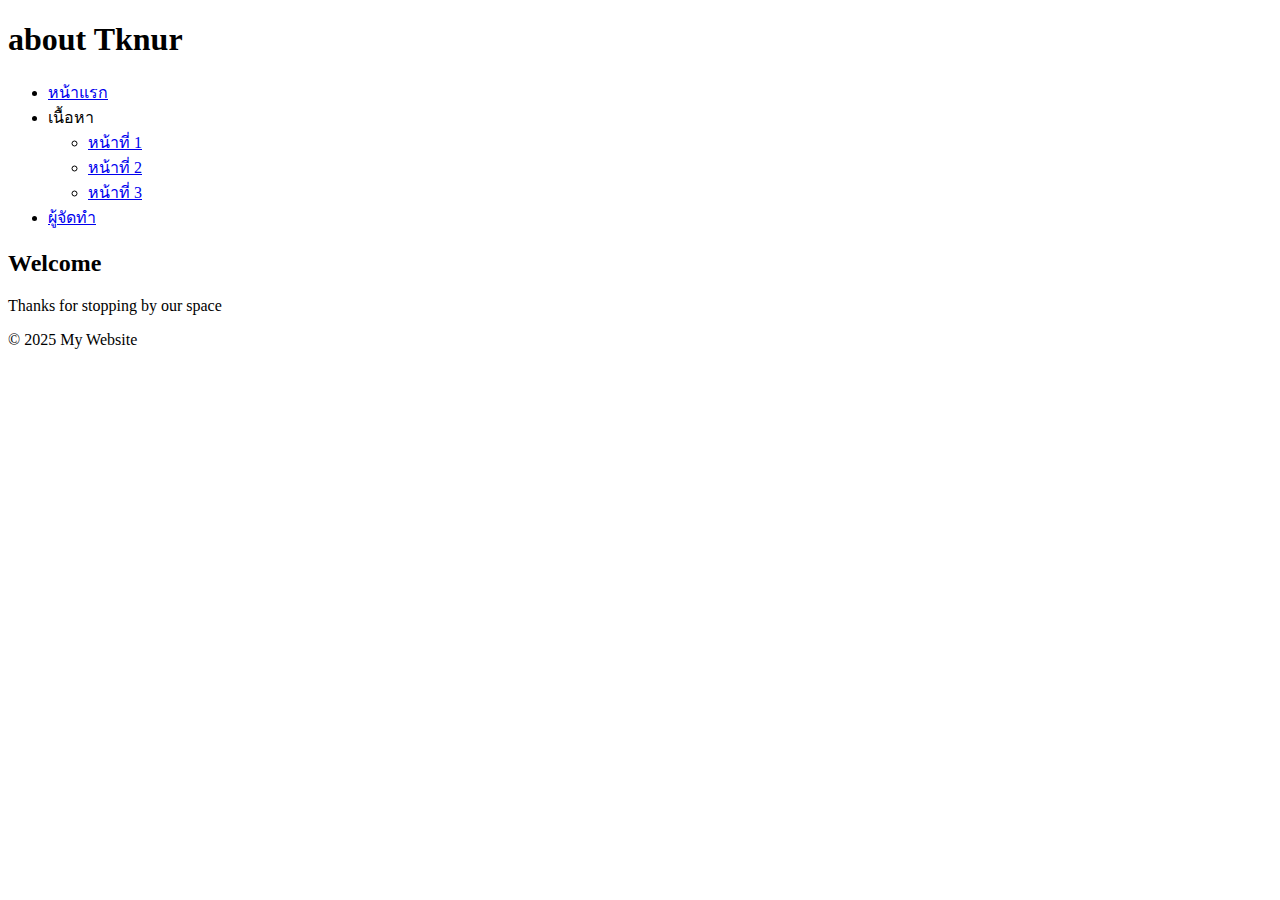
<file: index.html>
<!DOCTYPE html>
<html lang="th">
<head>
  <meta charset="UTF-8">
  <title>หน้าแรก</title>
</head>
<body>

<header>
  <h1>about Tknur</h1>

  <nav>
    <ul>
      <li><a href="index.html">หน้าแรก</a></li>

      <li>
        เนื้อหา
        <ul>
          <li><a href="page1.html">หน้าที่ 1</a></li>
          <li><a href="page2.html">หน้าที่ 2</a></li>
          <li><a href="page3.html">หน้าที่ 3</a></li>
        </ul>
      </li>

      <li><a href="about.html">ผู้จัดทำ</a></li>
    </ul>
  </nav>
</header>

<main>
  <h2>Welcome</h2>
  <p>Thanks for stopping by our space</p>
</main>

<footer>
  <p>© 2025 My Website</p>
</footer>

</body>
</html>
</file>
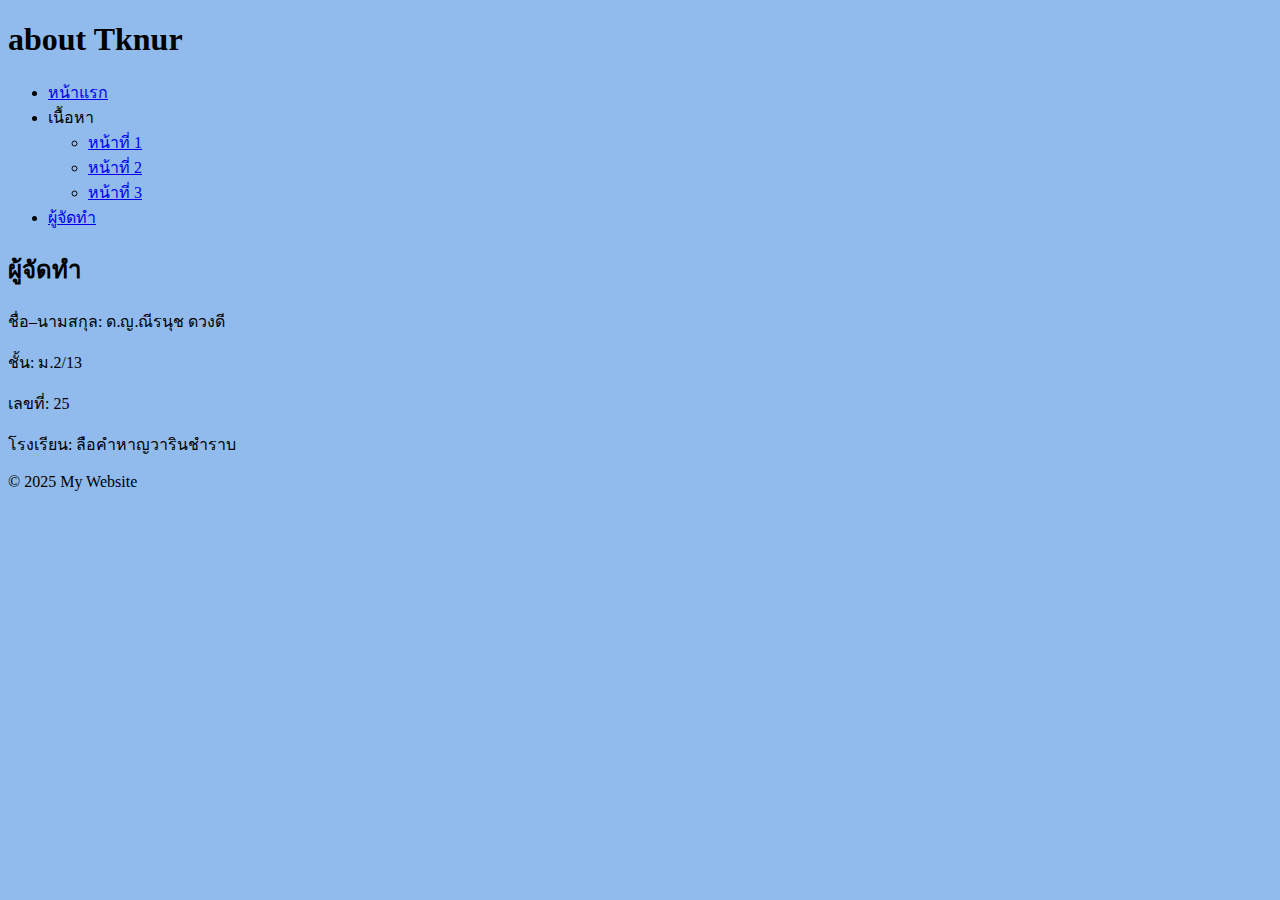
<file: about.html>
<!DOCTYPE html>
<html lang="th">
<head>
  <meta charset="UTF-8">
  <title>ผู้จัดทำ</title>
</head>
<body>

<header>
  <h1>about Tknur</h1>
  <link rel="stylesheet" href="style.css">

  <nav>
    <ul>
      <li><a href="index.html">หน้าแรก</a></li>

      <li>
        เนื้อหา
        <ul>
          <li><a href="page1.html">หน้าที่ 1</a></li>
          <li><a href="page2.html">หน้าที่ 2</a></li>
          <li><a href="page3.html">หน้าที่ 3</a></li>
        </ul>
      </li>

      <li><a href="about.html">ผู้จัดทำ</a></li>
    </ul>
  </nav>
</header>

<main>
  <h2>ผู้จัดทำ</h2>

  <p>ชื่อ–นามสกุล: ด.ญ.ณีรนุช  ดวงดี</p>
  <p>ชั้น: ม.2/13</p>
  <p>เลขที่: 25</p>
  <p>โรงเรียน: ลือคำหาญวารินชำราบ</p>

</main>

<footer>
  <p>© 2025 My Website</p>
</footer>

</body>
</html>
</file>
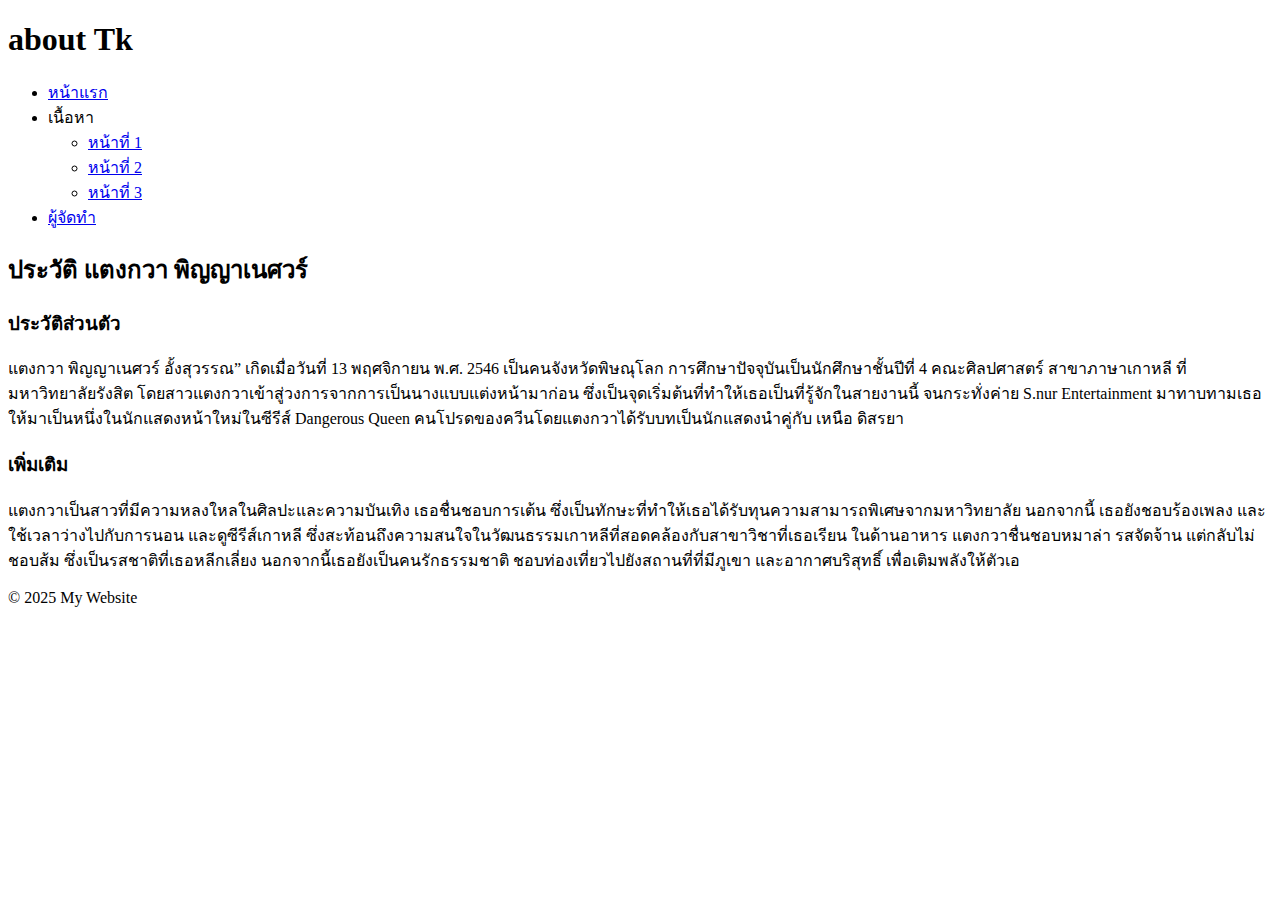
<file: page1.html>
<!DOCTYPE html>
<html lang="th">

<head>
  <meta charset="UTF-8">
  <title>บทที่ 1</title>
</head>

<body>

  <header>
    <h1>about Tk</h1>

    <nav>
      <ul>
        <li><a href="index.html">หน้าแรก</a></li>

        <li>
          เนื้อหา
          <ul>
            <li><a href="page1.html">หน้าที่ 1</a></li>
            <li><a href="page2.html">หน้าที่ 2</a></li>
            <li><a href="page3.html">หน้าที่ 3</a></li>
          </ul>
        </li>

        <li><a href="about.html">ผู้จัดทำ</a></li>
      </ul>
    </nav>
  </header>

  <main>
    <h2>ประวัติ แตงกวา พิญญาเนศวร์</h2>

    <section>
      <h3>ประวัติส่วนตัว</h3>
      <p>แตงกวา พิญญาเนศวร์ อั้งสุวรรณ” เกิดเมื่อวันที่ 13 พฤศจิกายน พ.ศ. 2546 เป็นคนจังหวัดพิษณุโลก
        การศึกษาปัจจุบันเป็นนักศึกษาชั้นปีที่ 4 คณะศิลปศาสตร์ สาขาภาษาเกาหลี ที่มหาวิทยาลัยรังสิต
        โดยสาวแตงกวาเข้าสู่วงการจากการเป็นนางแบบแต่งหน้ามาก่อน ซึ่งเป็นจุดเริ่มต้นที่ทำให้เธอเป็นที่รู้จักในสายงานนี้
        จนกระทั่งค่าย S.nur Entertainment มาทาบทามเธอให้มาเป็นหนึ่งในนักแสดงหน้าใหม่ในซีรีส์ Dangerous Queen
        คนโปรดของควีนโดยแตงกวาได้รับบทเป็นนักแสดงนำคู่กับ เหนือ ดิสรยา</p>
    </section>

    <section>
      <h3>เพิ่มเติม</h3>
      <p>แตงกวาเป็นสาวที่มีความหลงใหลในศิลปะและความบันเทิง เธอชื่นชอบการเต้น ซึ่งเป็นทักษะที่ทำให้เธอได้รับทุนความสามารถพิเศษจากมหาวิทยาลัย นอกจากนี้ เธอยังชอบร้องเพลง และใช้เวลาว่างไปกับการนอน และดูซีรีส์เกาหลี ซึ่งสะท้อนถึงความสนใจในวัฒนธรรมเกาหลีที่สอดคล้องกับสาขาวิชาที่เธอเรียน ในด้านอาหาร แตงกวาชื่นชอบหมาล่า รสจัดจ้าน แต่กลับไม่ชอบส้ม ซึ่งเป็นรสชาติที่เธอหลีกเลี่ยง นอกจากนี้เธอยังเป็นคนรักธรรมชาติ ชอบท่องเที่ยวไปยังสถานที่ที่มีภูเขา และอากาศบริสุทธิ์ เพื่อเติมพลังให้ตัวเอ</p>
    </section>

  </main>

  <footer>
    <p>© 2025 My Website</p>
  </footer>

</body>

</html>
</file>
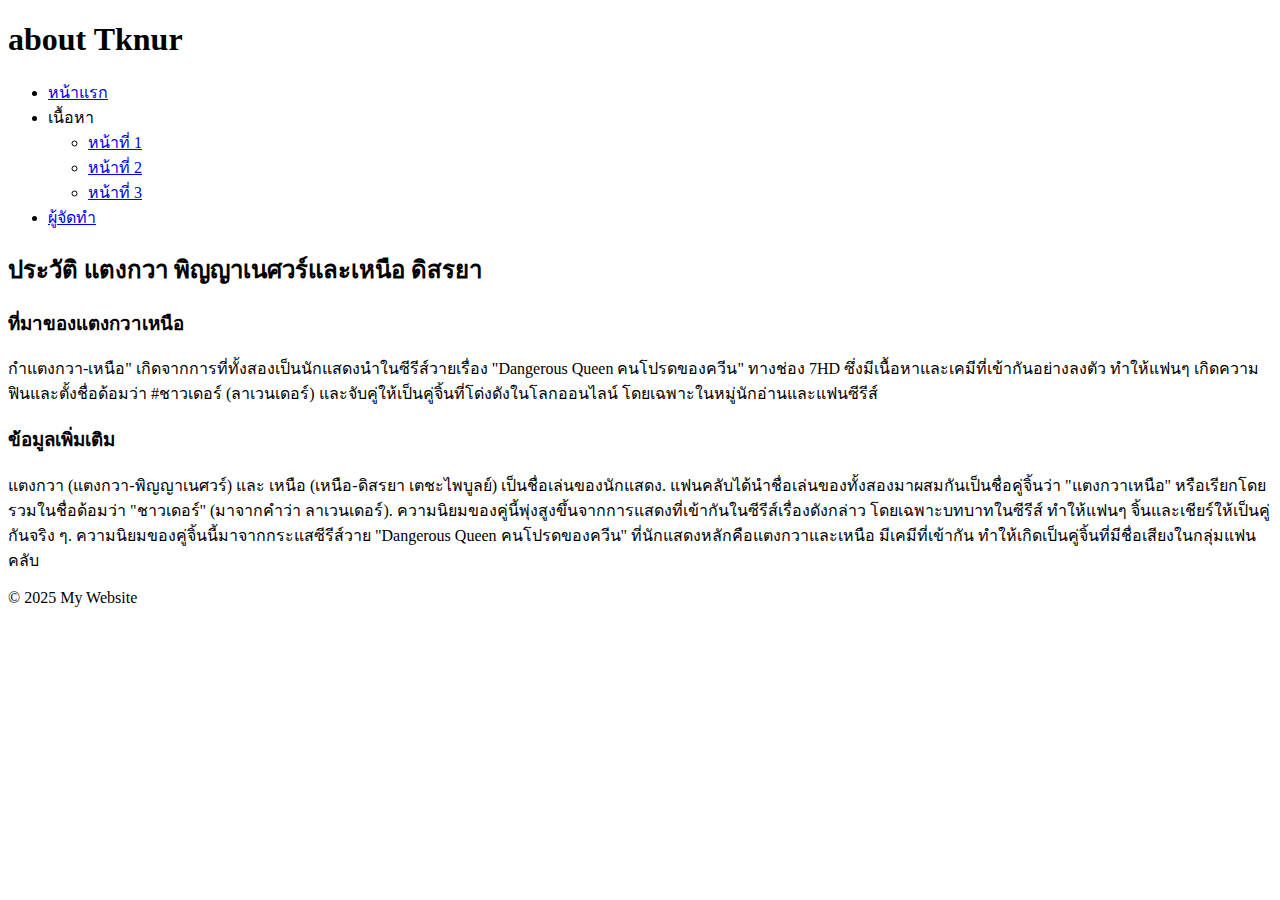
<file: page3.html>
<!DOCTYPE html>
<html lang="th">
<head>
  <meta charset="UTF-8">
  <title>บทที่ 3</title>
</head>
<body>

<header>
  <h1>about Tknur</h1>

  <nav>
    <ul>
      <li><a href="index.html">หน้าแรก</a></li>

      <li>
        เนื้อหา
        <ul>
          <li><a href="page1.html">หน้าที่ 1</a></li>
          <li><a href="page2.html">หน้าที่ 2</a></li>
          <li><a href="page3.html">หน้าที่ 3</a></li>
        </ul>
      </li>

      <li><a href="about.html">ผู้จัดทำ</a></li>
    </ul>
  </nav>
</header>

<main>
  <h2>ประวัติ แตงกวา พิญญาเนศวร์และเหนือ ดิสรยา</h2>

  <section>
    <h3>ที่มาของแตงกวาเหนือ</h3>
    <p>กำแตงกวา-เหนือ" เกิดจากการที่ทั้งสองเป็นนักแสดงนำในซีรีส์วายเรื่อง "Dangerous Queen คนโปรดของควีน" ทางช่อง 7HD ซึ่งมีเนื้อหาและเคมีที่เข้ากันอย่างลงตัว ทำให้แฟนๆ เกิดความฟินและตั้งชื่อด้อมว่า #ชาวเดอร์ (ลาเวนเดอร์) และจับคู่ให้เป็นคู่จิ้นที่โด่งดังในโลกออนไลน์ โดยเฉพาะในหมู่นักอ่านและแฟนซีรีส์</p>
  </section>

  <section>
    <h3>ข้อมูลเพิ่มเติม</h3>
    <p>แตงกวา (แตงกวา-พิญญาเนศวร์) และ เหนือ (เหนือ-ดิสรยา เตชะไพบูลย์) เป็นชื่อเล่นของนักแสดง.
แฟนคลับได้นำชื่อเล่นของทั้งสองมาผสมกันเป็นชื่อคู่จิ้นว่า "แตงกวาเหนือ" หรือเรียกโดยรวมในชื่อด้อมว่า "ชาวเดอร์" (มาจากคำว่า ลาเวนเดอร์).
ความนิยมของคู่นี้พุ่งสูงขึ้นจากการแสดงที่เข้ากันในซีรีส์เรื่องดังกล่าว โดยเฉพาะบทบาทในซีรีส์ ทำให้แฟนๆ จิ้นและเชียร์ให้เป็นคู่กันจริง ๆ. 
ความนิยมของคู่จิ้นนี้มาจากกระแสซีรีส์วาย "Dangerous Queen คนโปรดของควีน" ที่นักแสดงหลักคือแตงกวาและเหนือ มีเคมีที่เข้ากัน ทำให้เกิดเป็นคู่จิ้นที่มีชื่อเสียงในกลุ่มแฟนคลับ</p>
  </section>

</main>

<footer>
  <p>© 2025 My Website</p>
</footer>

</body>
</html>
</file>
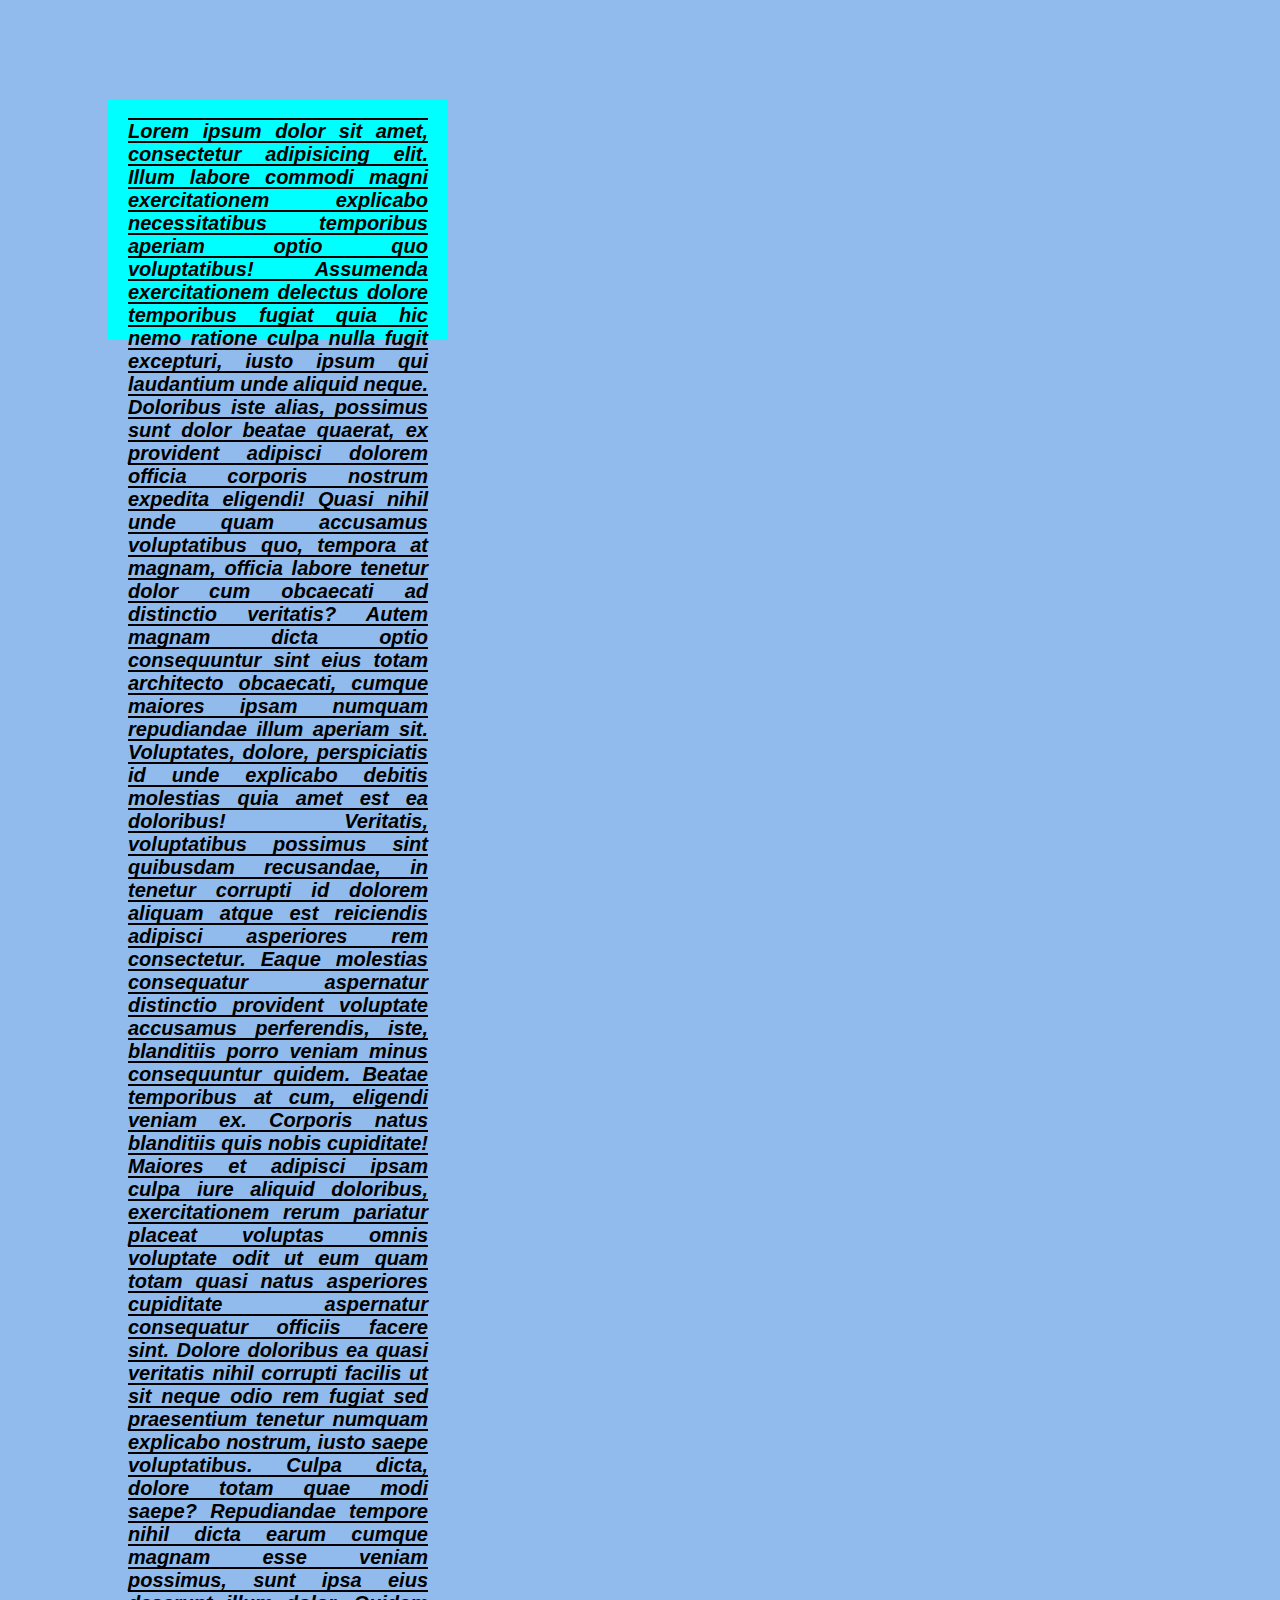
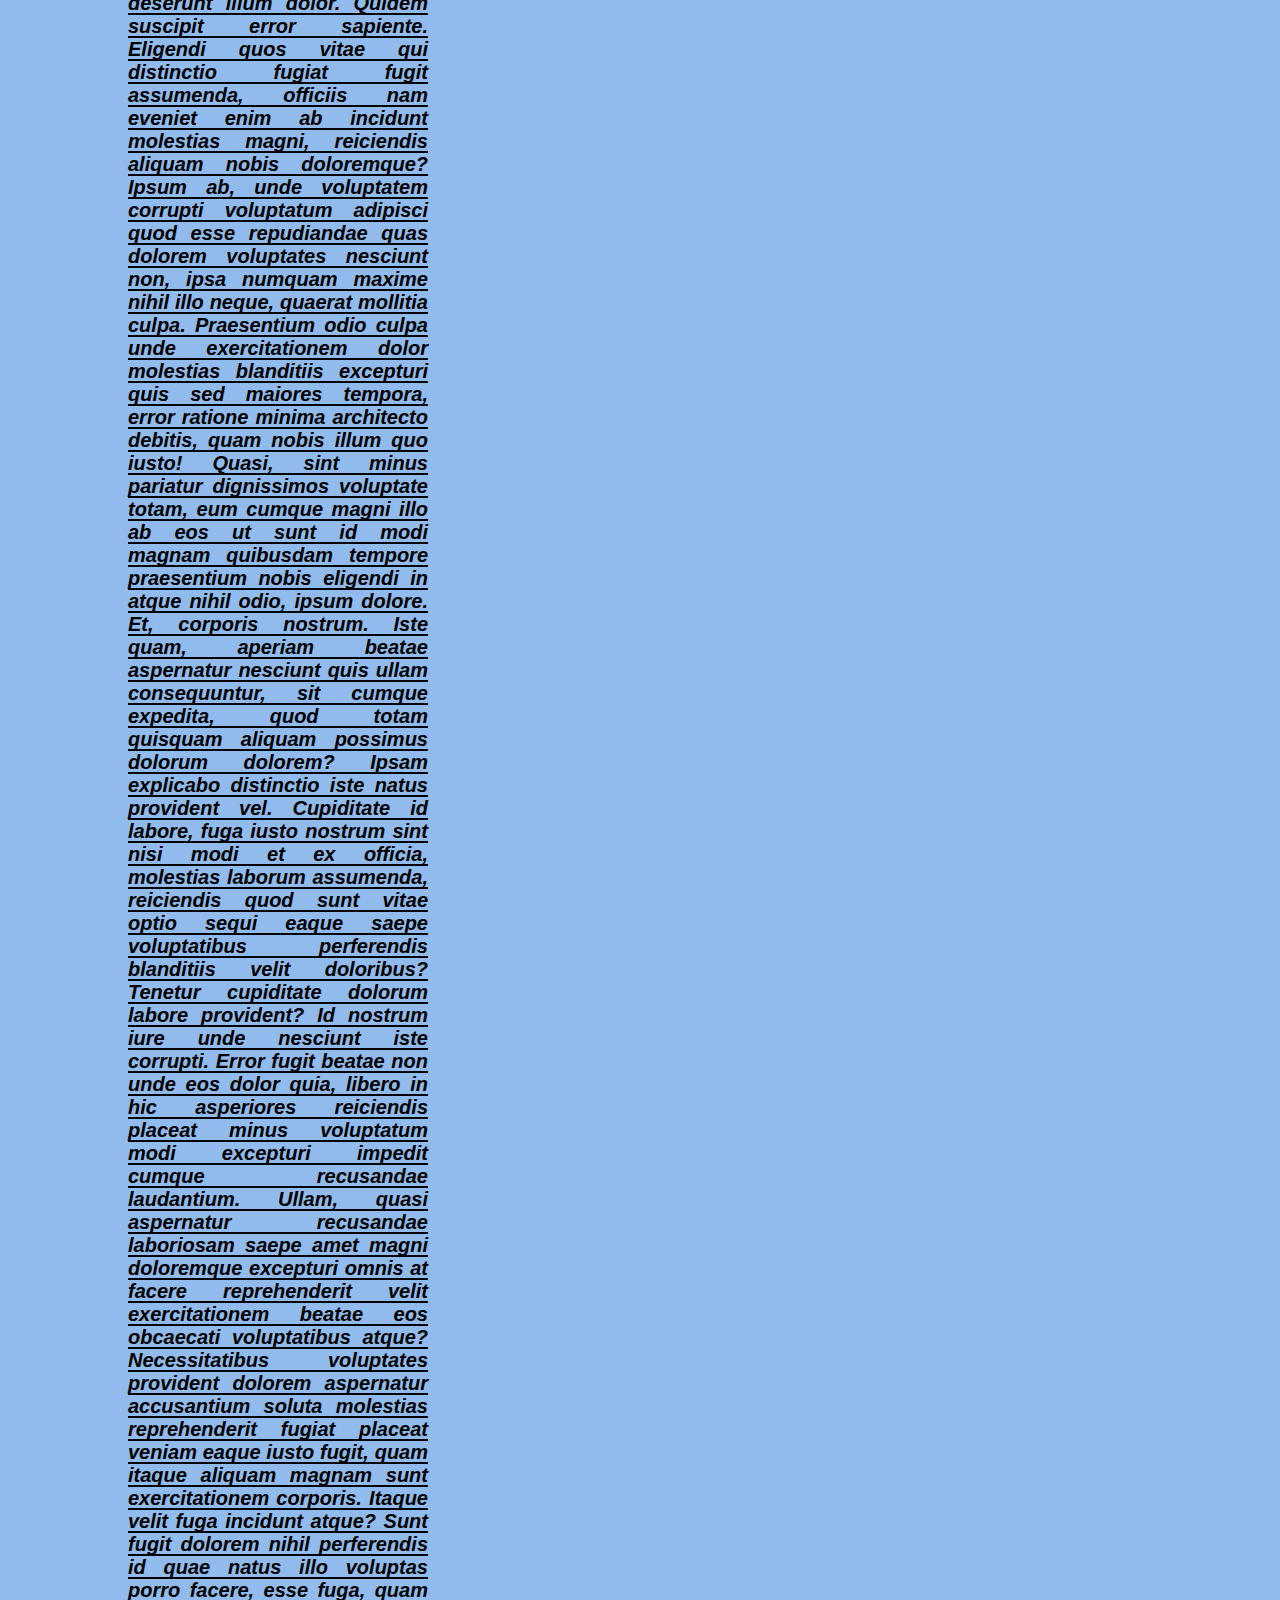
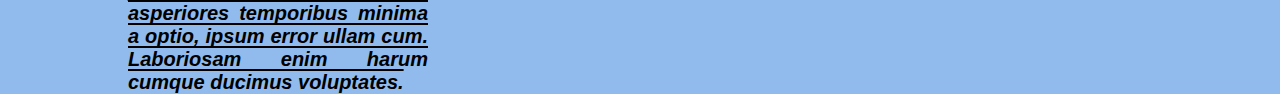
<file: test.html>
<!DOCTYPE html>
<html lang="en">
<head>
    <meta charset="UTF-8">
    <meta name="viewport" content="width=device-width, initial-scale=1.0">
    <title>Document</title>
    <link rel="stylesheet" href="style.css">
</head>
<body>
   <div>
   Lorem ipsum dolor sit amet, consectetur adipisicing elit. Illum labore commodi magni exercitationem explicabo necessitatibus temporibus aperiam optio quo voluptatibus! Assumenda exercitationem delectus dolore temporibus fugiat quia hic nemo ratione culpa nulla fugit excepturi, iusto ipsum qui laudantium unde aliquid neque. Doloribus iste alias, possimus sunt dolor beatae quaerat, ex provident adipisci dolorem officia corporis nostrum expedita eligendi! Quasi nihil unde quam accusamus voluptatibus quo, tempora at magnam, officia labore tenetur dolor cum obcaecati ad distinctio veritatis? Autem magnam dicta optio consequuntur sint eius totam architecto obcaecati, cumque maiores ipsam numquam repudiandae illum aperiam sit. Voluptates, dolore, perspiciatis id unde explicabo debitis molestias quia amet est ea doloribus! Veritatis, voluptatibus possimus sint quibusdam recusandae, in tenetur corrupti id dolorem aliquam atque est reiciendis adipisci asperiores rem consectetur. Eaque molestias consequatur aspernatur distinctio provident voluptate accusamus perferendis, iste, blanditiis porro veniam minus consequuntur quidem. Beatae temporibus at cum, eligendi veniam ex. Corporis natus blanditiis quis nobis cupiditate! Maiores et adipisci ipsam culpa iure aliquid doloribus, exercitationem rerum pariatur placeat voluptas omnis voluptate odit ut eum quam totam quasi natus asperiores cupiditate aspernatur consequatur officiis facere sint. Dolore doloribus ea quasi veritatis nihil corrupti facilis ut sit neque odio rem fugiat sed praesentium tenetur numquam explicabo nostrum, iusto saepe voluptatibus. Culpa dicta, dolore totam quae modi saepe? Repudiandae tempore nihil dicta earum cumque magnam esse veniam possimus, sunt ipsa eius deserunt illum dolor. Quidem suscipit error sapiente. Eligendi quos vitae qui distinctio fugiat fugit assumenda, officiis nam eveniet enim ab incidunt molestias magni, reiciendis aliquam nobis doloremque? Ipsum ab, unde voluptatem corrupti voluptatum adipisci quod esse repudiandae quas dolorem voluptates nesciunt non, ipsa numquam maxime nihil illo neque, quaerat mollitia culpa. Praesentium odio culpa unde exercitationem dolor molestias blanditiis excepturi quis sed maiores tempora, error ratione minima architecto debitis, quam nobis illum quo iusto! Quasi, sint minus pariatur dignissimos voluptate totam, eum cumque magni illo ab eos ut sunt id modi magnam quibusdam tempore praesentium nobis eligendi in atque nihil odio, ipsum dolore. Et, corporis nostrum. Iste quam, aperiam beatae aspernatur nesciunt quis ullam consequuntur, sit cumque expedita, quod totam quisquam aliquam possimus dolorum dolorem? Ipsam explicabo distinctio iste natus provident vel. Cupiditate id labore, fuga iusto nostrum sint nisi modi et ex officia, molestias laborum assumenda, reiciendis quod sunt vitae optio sequi eaque saepe voluptatibus perferendis blanditiis velit doloribus? Tenetur cupiditate dolorum labore provident? Id nostrum iure unde nesciunt iste corrupti. Error fugit beatae non unde eos dolor quia, libero in hic asperiores reiciendis placeat minus voluptatum modi excepturi impedit cumque recusandae laudantium. Ullam, quasi aspernatur recusandae laboriosam saepe amet magni doloremque excepturi omnis at facere reprehenderit velit exercitationem beatae eos obcaecati voluptatibus atque? Necessitatibus voluptates provident dolorem aspernatur accusantium soluta molestias reprehenderit fugiat placeat veniam eaque iusto fugit, quam itaque aliquam magnam sunt exercitationem corporis. Itaque velit fuga incidunt atque? Sunt fugit dolorem nihil perferendis id quae natus illo voluptas porro facere, esse fuga, quam asperiores temporibus minima a optio, ipsum error ullam cum. Laboriosam enim harum cumque ducimus voluptates.
   </div>
</body>
</html>
</file>
<file: style.css>
@import url('https://fonts.googleapis.com/css2?family=Trirong:ital,wght@0,100;0,200;0,300;0,400;0,500;0,600;0,700;0,800;0,900;1,100;1,200;1,300;1,400;1,500;1,600;1,700;1,800;1,900&display=swap');
body {
    background-color: rgb(144, 187, 236);
    background-image: url("https://th.pngtree.com/free-blue-background/light-blue");
    background-repeat: no-repeat;
    background-size: cover;
    background-attachment: fixed;
}
.dot{
    border-style: groove;
    border-width: 5px ;
}

div{
    width: 300px;
    height: 200px;
    background-color: aqua;
    padding: 20px;
    border: 10px;
    margin-top: 100px;
    margin-left: 100px;
    text-align: justify;
    text-decoration-line: overline;
    font-family: Arial, Helvetica, sans-serif;
    font-size: 20px;
    font-style: italic;
    font-weight: bold;
}
</file>
